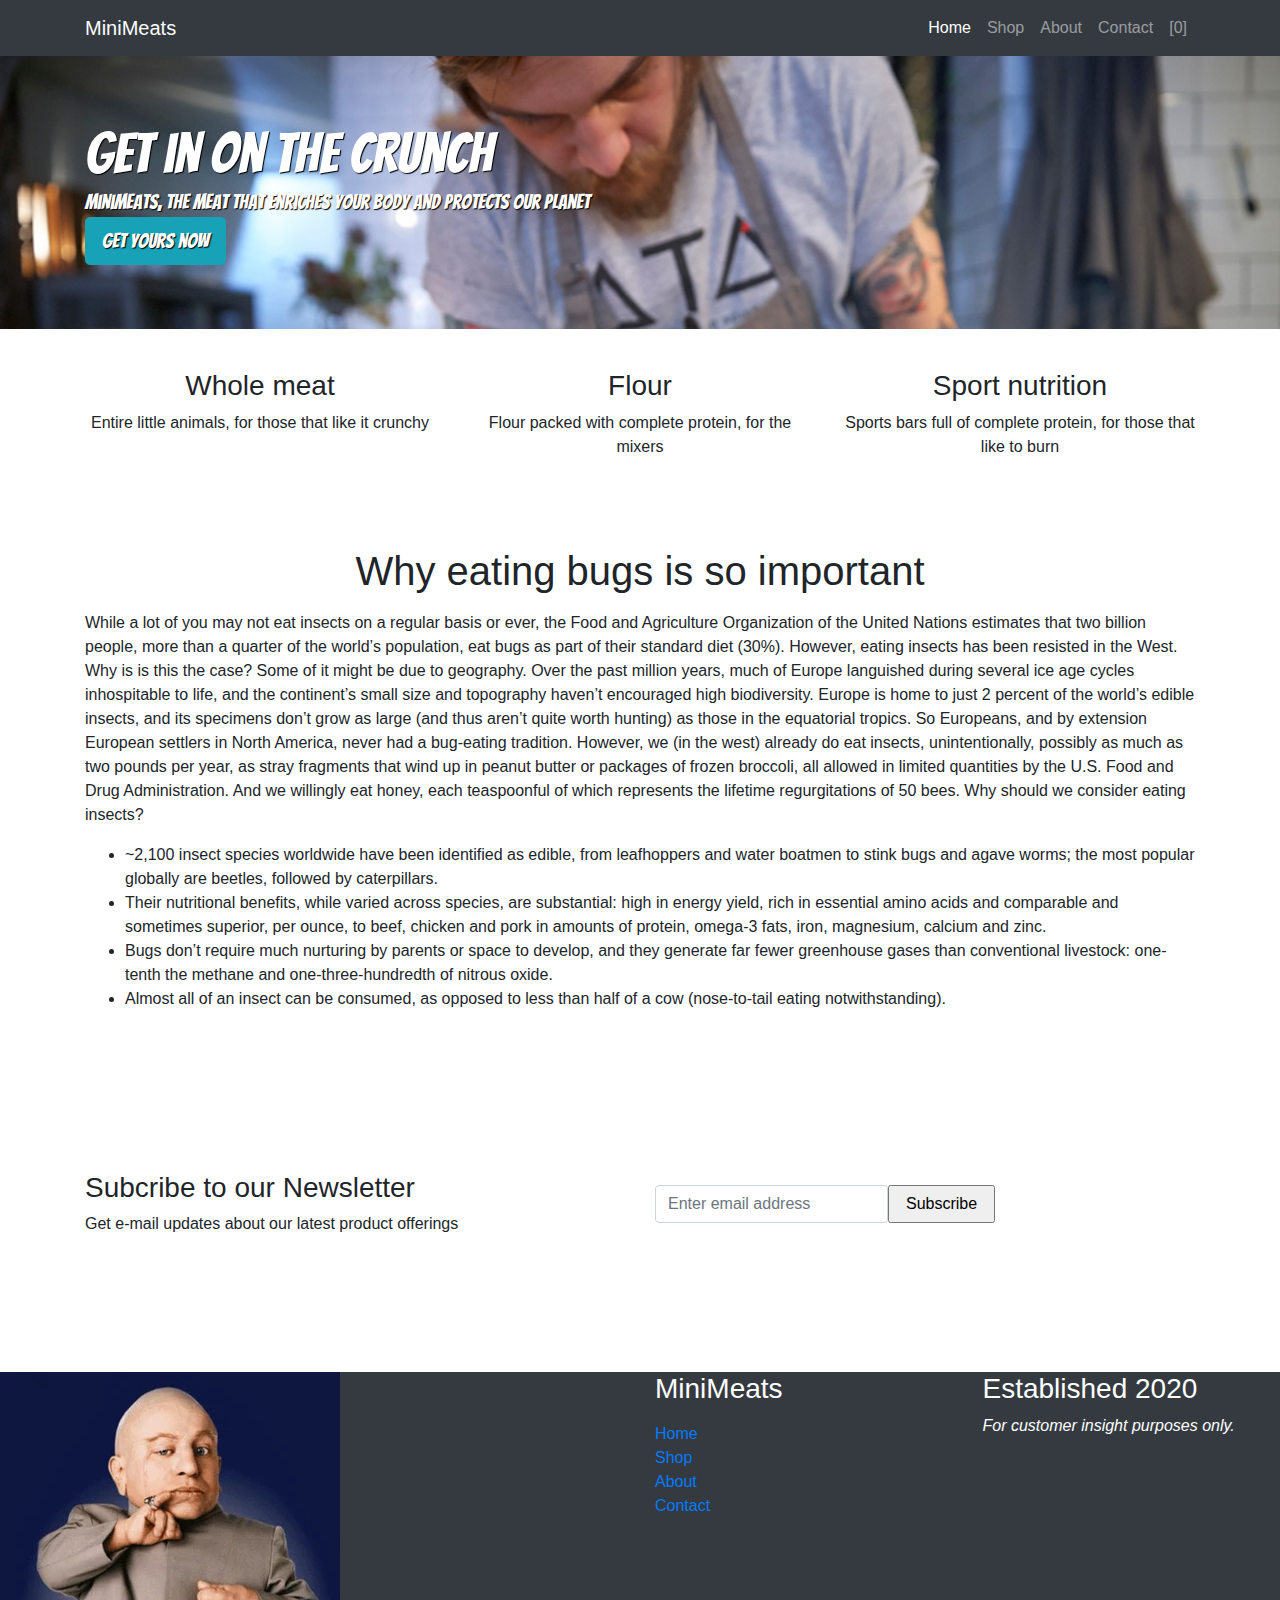
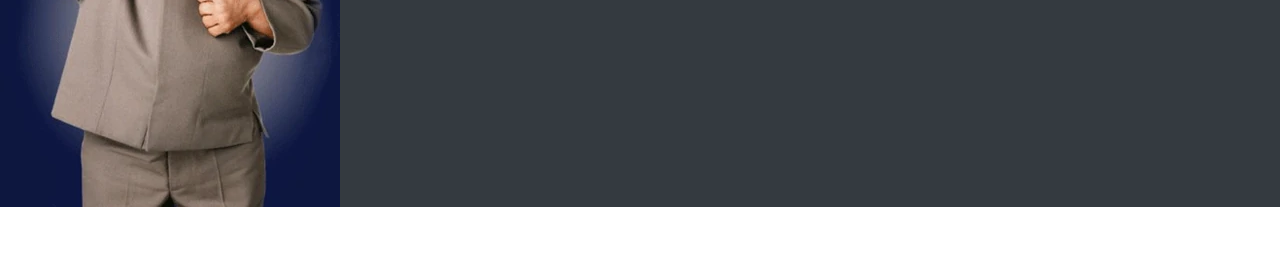
<file: index.html>
<!DOCTYPE html>
<html lang="en">
<head>
  <meta charset="UTF-8">
  <meta name="viewport" content="width=device-width, initial-scale=1.0">

  <!-- Google Fonts -->
  <link href="https://fonts.googleapis.com/css2?family=Bangers&display=swap" rel="stylesheet">

  <!-- Font Awesome -->
  <link rel="stylesheet" href="https://use.fontawesome.com/releases/v5.6.3/css/all.css" integrity="sha384-UHRtZLI+pbxtHCWp1t77Bi1L4ZtiqrqD80Kn4Z8NTSRyMA2Fd33n5dQ8lWUE00s/" crossorigin="anonymous">
  
  <!-- Bootstrap CSS -->
  <link rel="stylesheet" href="https://stackpath.bootstrapcdn.com/bootstrap/4.4.1/css/bootstrap.min.css" integrity="sha384-Vkoo8x4CGsO3+Hhxv8T/Q5PaXtkKtu6ug5TOeNV6gBiFeWPGFN9MuhOf23Q9Ifjh" crossorigin="anonymous">

  <!-- My own CSS -->
  <link rel="stylesheet" href="style.css">
  
  <title>Homepage Insect Offer</title>
</head>
<body>



  <nav class="navbar navbar-expand-md navbar-dark ftco_navbar bg-dark ftco-navbar-light" id="ftco-navbar">
    <div class="container">
      <a class="navbar-brand" href="index.html">MiniMeats</a>
      <button class="navbar-toggler" type="button" data-toggle="collapse" data-target="#ftco-nav" aria-controls="ftco-nav" aria-expanded="false" aria-label="Toggle navigation">
        <span class="navbar-toggler-icon"></span>
      </button>
      <div class="collapse navbar-collapse" id="ftco-nav">
        <ul class="navbar-nav ml-auto">
          <li class="nav-item active"><a href="index.html" class="nav-link">Home</a></li>
          <li class="nav-item"><a href="shop.html" class="nav-link">Shop</a></li>
          <li class="nav-item"><a href="about.html" class="nav-link">About</a></li>
          <li class="nav-item"><a href="contact.html" class="nav-link">Contact</a></li>
          <li class="nav-item cta cta-colored"><a href="cart.html" class="nav-link"><span class="icon-shopping_cart"></span>[0]</a></li>
        </ul>
      </div>
    </div>
  </nav>



  <div class="jumbotron jumbotron-fluid">
    <div class="container">
      <div>
      <h1.jumbotron class="display-4">Get in on the crunch</h1.jumbotron>
      </div>
      <div>
      <h3.jumbotron class="lead">MiniMeats, the meat that enriches your body and protects our planet</h3.jumbotron>
      </div>
      <div>
      <a class="btn btn-info btn-lg" href="shop.html" role="button">Get yours now</a>
      </div>
    </div>
  </div>


  <div class="grid">
    <div class="container">
      <div class="row">
        </div>
      <div class="row">
        <div class="col-sm-4 text-center">
          <h1 class="h1grid"> <i class="fas fa-bug"></i></h1>
          <h3>Whole meat</h3>
          <p>Entire little animals, for those that like it crunchy</p>
        </div>
        <div class="col-sm-4 text-center">
          <h1 class="h1grid"><i class="far fa-snowflake"></i></h1>
          <h3>Flour</h3>
          <p>Flour packed with complete protein, for the mixers</p>
        </div>
        <div class="col-sm-4 text-center">
          <h1 class="h1grid"><i class="fas fa-running"></i></h1>
          <h3>Sport nutrition</h3>
          <p>Sports bars full of complete protein, for those that like to burn</p>
        </div>
      </div>
    </div>
  </div>


  <div class="container py-4">
    <div class="row d-flex justify-content-center py-5">
      <div class="col-lg-12">
        <h1 class="text-center"> Why eating bugs is so important </h1>
        <p><p>While a lot of you may not eat insects on a regular basis or ever, the Food and Agriculture Organization of the United Nations estimates that two billion people, more than a quarter of the world’s population, eat bugs as part of their standard diet (30%). However, eating insects has been resisted in the West. 

          Why is is this the case?  Some of it might be due to geography. Over the past million years, much of Europe languished during several ice age cycles inhospitable to life, and the continent’s small size and topography haven’t encouraged high biodiversity. Europe is home to just 2 percent of the world’s edible insects, and its specimens don’t grow as large (and thus aren’t quite worth hunting) as those in the equatorial tropics. So Europeans, and by extension European settlers in North America, never had a bug-eating tradition.
          
          However, we (in the west) already do eat insects, unintentionally, possibly as much as two pounds per year, as stray fragments that wind up in peanut butter or packages of frozen broccoli, all allowed in limited quantities by the U.S. Food and Drug Administration. And we willingly eat honey, each teaspoonful of which represents the lifetime regurgitations of 50 bees. 
          
          Why should we consider eating insects?
        </p>
        <ul>
          <li>~2,100 insect species worldwide have been identified as edible, from leafhoppers and water boatmen to stink bugs and agave worms; the most popular globally are beetles, followed by caterpillars.</li>
          <li>Their nutritional benefits, while varied across species, are substantial: high in energy yield, rich in essential amino acids and comparable and sometimes superior, per ounce, to beef, chicken and pork in amounts of protein, omega-3 fats, iron, magnesium, calcium and zinc.</li>
          <li>Bugs don’t require much nurturing by parents or space to develop, and they generate far fewer greenhouse gases than conventional livestock: one-tenth the methane and one-three-hundredth of nitrous oxide.</li>
          <li>Almost all of an insect can be consumed, as opposed to less than half of a cow (nose-to-tail eating notwithstanding).</li>
        </ul>
      </div>
    </div>
  </div>


  <div class="container py-4">
    <div class="row d-flex justify-content-center py-5">
      <div class="col-md-6">
        <h3> Subcribe to our Newsletter </h3>
        <p> Get e-mail updates about our latest product offerings </p>
      </div>
      <div class="col-md-6 d-flex align-items-center">
        <form action="#" class="subscribe-form">
          <div class="form-group d-flex">
            <input type="text" class="form-control" placeholder="Enter email address">
            <input type="submit" value="Subscribe" class="submit px-3">
          </div>
        </form>
      </div>
    </div>
  </div>

  

  <div class="row my-5 bg-dark">
    <div class="col-sm-6">
      <img src="minime.gif">
    </div>
    <div class="col-sm-3">
      <h3 class="bottombanner">MiniMeats</h3>
      <ul class="list-unstyled mt-3">
          <li><a href="index.html">Home</a></li>
          <li><a href="shop.html">Shop</a></li>
          <li><a href="about.html">About</a></li>
          <li><a href="contact.html">Contact</a></li>
      </ul>
    </div>
    <div class="col-sm-3">
      <h3 class="bottombanner">Established 2020</h3>
      <p class="bottombanner"><em>For customer insight purposes only.</em></p>
    </div>
  </div>



  <script src="https://code.jquery.com/jquery-3.4.1.slim.min.js" integrity="sha384-J6qa4849blE2+poT4WnyKhv5vZF5SrPo0iEjwBvKU7imGFAV0wwj1yYfoRSJoZ+n" crossorigin="anonymous"></script>
  <script src="https://cdn.jsdelivr.net/npm/popper.js@1.16.0/dist/umd/popper.min.js" integrity="sha384-Q6E9RHvbIyZFJoft+2mJbHaEWldlvI9IOYy5n3zV9zzTtmI3UksdQRVvoxMfooAo" crossorigin="anonymous"></script>
  <script src="https://stackpath.bootstrapcdn.com/bootstrap/4.4.1/js/bootstrap.min.js" integrity="sha384-wfSDF2E50Y2D1uUdj0O3uMBJnjuUD4Ih7YwaYd1iqfktj0Uod8GCExl3Og8ifwB6" crossorigin="anonymous"></script>
</body>
</html>
</file>
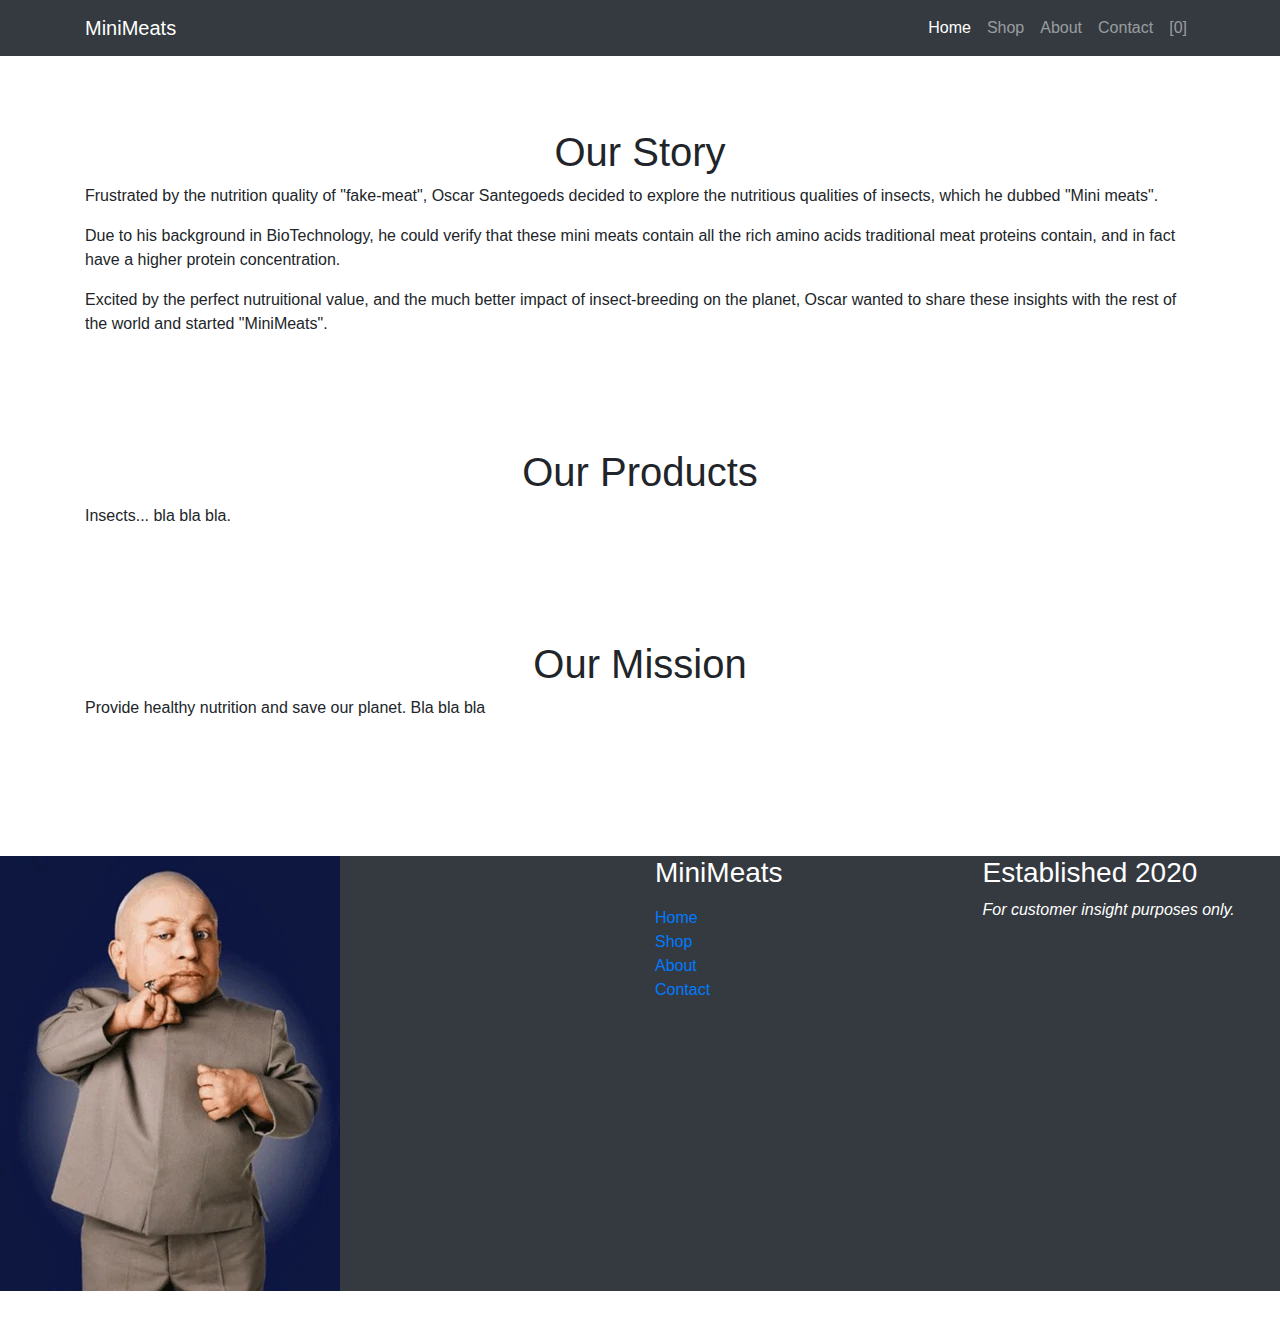
<file: about.html>
<!DOCTYPE html>
<html lang="en">
<head>
  <meta charset="UTF-8">
  <meta name="viewport" content="width=device-width, initial-scale=1.0">

  <!-- Google Fonts -->
  <link href="https://fonts.googleapis.com/css2?family=Bangers&display=swap" rel="stylesheet">
   
  <!-- Font Awesome -->
  <link rel="stylesheet" href="https://use.fontawesome.com/releases/v5.6.3/css/all.css" integrity="sha384-UHRtZLI+pbxtHCWp1t77Bi1L4ZtiqrqD80Kn4Z8NTSRyMA2Fd33n5dQ8lWUE00s/" crossorigin="anonymous">
  
  <!-- Bootstrap CSS -->
  <link rel="stylesheet" href="https://stackpath.bootstrapcdn.com/bootstrap/4.4.1/css/bootstrap.min.css" integrity="sha384-Vkoo8x4CGsO3+Hhxv8T/Q5PaXtkKtu6ug5TOeNV6gBiFeWPGFN9MuhOf23Q9Ifjh" crossorigin="anonymous">

  <!-- My own CSS -->
  <link rel="stylesheet" href="style.css">
  
  <title>Shop MiniMeats</title>
</head>


<body>
    <nav class="navbar navbar-expand-md navbar-dark ftco_navbar bg-dark ftco-navbar-light" id="ftco-navbar">
        <div class="container">
            <a class="navbar-brand" href="index.html">MiniMeats</a>
            <button class="navbar-toggler" type="button" data-toggle="collapse" data-target="#ftco-nav" aria-controls="ftco-nav" aria-expanded="false" aria-label="Toggle navigation">
            <span class="navbar-toggler-icon"></span>
            </button>
            <div class="collapse navbar-collapse" id="ftco-nav">
            <ul class="navbar-nav ml-auto">
                <li class="nav-item active"><a href="index.html" class="nav-link">Home</a></li>
                <li class="nav-item"><a href="shop.html" class="nav-link">Shop</a></li>
                <li class="nav-item"><a href="about.html" class="nav-link">About</a></li>
                <li class="nav-item"><a href="contact.html" class="nav-link">Contact</a></li>
                <li class="nav-item cta cta-colored"><a href="cart.html" class="nav-link"><span class="icon-shopping_cart"></span>[0]</a></li>
            </ul>
            </div>
        </div>
    </nav>


    <div class="container py-4">
        <div class="row d-flex justify-content-center py-5">
            <div class="col-lg-12">
                <h1 class="text-center"> Our Story </h1>
                <p>Frustrated by the nutrition quality of "fake-meat", Oscar Santegoeds decided to explore the nutritious qualities of insects, which he dubbed "Mini meats". </p>
				<p>Due to his background in BioTechnology, he could verify that these mini meats contain all the rich amino acids traditional meat proteins contain, and in fact have a higher protein concentration.</p>
                <p>Excited by the perfect nutruitional value, and the much better impact of insect-breeding on the planet, Oscar wanted to share these insights with the rest of the world and started "MiniMeats".</p>
			</div>
		</div>
        <div class="row d-flex justify-content-center py-5">
            <div class="col-lg-12">
                <h1 class="text-center"> Our Products </h1>
				<p>Insects... bla bla bla.</p>
			</div>
		</div>     
        <div class="row d-flex justify-content-center py-5">
            <div class="col-lg-12">
                <h1 class="text-center"> Our Mission </h1>
				<p>Provide healthy nutrition and save our planet. Bla bla bla</p>
			</div>
		</div>
	</div>


    <div class="row my-5 bg-dark">
        <div class="col-sm-6">
          <img src="minime.gif">
        </div>
        <div class="col-sm-3">
          <h3 class="bottombanner">MiniMeats</h3>
          <ul class="list-unstyled mt-3">
              <li><a href="index.html">Home</a></li>
              <li><a href="shop.html">Shop</a></li>
              <li><a href="about.html">About</a></li>
              <li><a href="contact.html">Contact</a></li>
          </ul>
        </div>
        <div class="col-sm-3">
          <h3 class="bottombanner">Established 2020</h3>
          <p class="bottombanner"><em>For customer insight purposes only.</em></p>
        </div>
      </div>

      
    <!-- Optional JavaScript -->
    <!-- jQuery first, then Popper.js, then Bootstrap JS -->
    <script src="https://code.jquery.com/jquery-3.4.1.slim.min.js" integrity="sha384-J6qa4849blE2+poT4WnyKhv5vZF5SrPo0iEjwBvKU7imGFAV0wwj1yYfoRSJoZ+n" crossorigin="anonymous"></script>
    <script src="https://cdn.jsdelivr.net/npm/popper.js@1.16.0/dist/umd/popper.min.js" integrity="sha384-Q6E9RHvbIyZFJoft+2mJbHaEWldlvI9IOYy5n3zV9zzTtmI3UksdQRVvoxMfooAo" crossorigin="anonymous"></script>
    <script src="https://stackpath.bootstrapcdn.com/bootstrap/4.4.1/js/bootstrap.min.js" integrity="sha384-wfSDF2E50Y2D1uUdj0O3uMBJnjuUD4Ih7YwaYd1iqfktj0Uod8GCExl3Og8ifwB6" crossorigin="anonymous"></script>
  
</body>
</file>
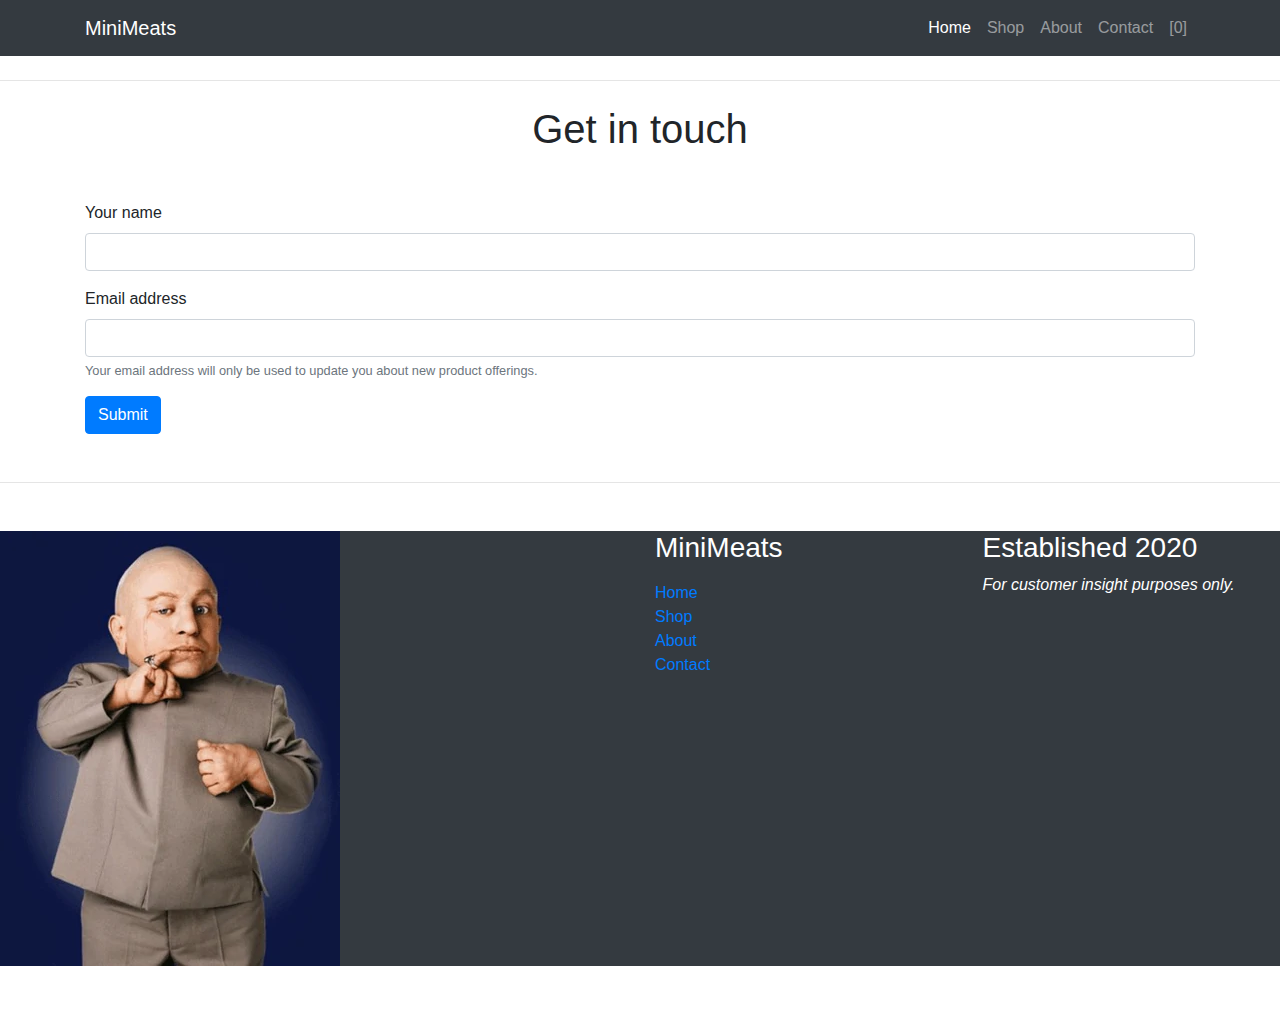
<file: contact.html>
<!DOCTYPE html>
<html lang="en">
<head>
  <meta charset="UTF-8">
  <meta name="viewport" content="width=device-width, initial-scale=1.0">

  <!-- Google Fonts -->
  <link href="https://fonts.googleapis.com/css2?family=Bangers&display=swap" rel="stylesheet">
   
  <!-- Font Awesome -->
  <link rel="stylesheet" href="https://use.fontawesome.com/releases/v5.6.3/css/all.css" integrity="sha384-UHRtZLI+pbxtHCWp1t77Bi1L4ZtiqrqD80Kn4Z8NTSRyMA2Fd33n5dQ8lWUE00s/" crossorigin="anonymous">
  
  <!-- Bootstrap CSS -->
  <link rel="stylesheet" href="https://stackpath.bootstrapcdn.com/bootstrap/4.4.1/css/bootstrap.min.css" integrity="sha384-Vkoo8x4CGsO3+Hhxv8T/Q5PaXtkKtu6ug5TOeNV6gBiFeWPGFN9MuhOf23Q9Ifjh" crossorigin="anonymous">

  <!-- My own CSS -->
  <link rel="stylesheet" href="style.css">
  
  <title>Shop MiniMeats</title>
</head>


<body>
    <nav class="navbar navbar-expand-md navbar-dark ftco_navbar bg-dark ftco-navbar-light" id="ftco-navbar">
        <div class="container">
            <a class="navbar-brand" href="index.html">MiniMeats</a>
            <button class="navbar-toggler" type="button" data-toggle="collapse" data-target="#ftco-nav" aria-controls="ftco-nav" aria-expanded="false" aria-label="Toggle navigation">
            <span class="navbar-toggler-icon"></span>
            </button>
            <div class="collapse navbar-collapse" id="ftco-nav">
            <ul class="navbar-nav ml-auto">
                <li class="nav-item active"><a href="index.html" class="nav-link">Home</a></li>
                <li class="nav-item"><a href="shop.html" class="nav-link">Shop</a></li>
                <li class="nav-item"><a href="about.html" class="nav-link">About</a></li>
                <li class="nav-item"><a href="contact.html" class="nav-link">Contact</a></li>
                <li class="nav-item cta cta-colored"><a href="cart.html" class="nav-link"><span class="icon-shopping_cart"></span>[0]</a></li>
            </ul>
            </div>
        </div>
    </nav>

    <hr class="my-4">

    <div class="container text-center">
      <h1>Get in touch</h1>
    </div>

    <div class="container my-5">
      <form netlify="">
        <div class="form-group">
          <label for="name">Your name</label>
          <input type="text" class="form-control" id="name" name="name">
        </div>
        <div class="form-group">
          <label for="email">Email address</label>
          <input type="email" class="form-control" id="email" name="email">
          <small class="form-text text-muted">Your email address will only be used to update you about new product offerings.</small>
        </div>
        <button type="submit" class="btn btn-primary">Submit</button>
      </form>
    </div>

    <hr class="my-4">


    <div class="row my-5 bg-dark">
        <div class="col-sm-6">
          <img src="minime.gif">
        </div>
        <div class="col-sm-3">
          <h3 class="bottombanner">MiniMeats</h3>
          <ul class="list-unstyled mt-3">
              <li><a href="index.html">Home</a></li>
              <li><a href="shop.html">Shop</a></li>
              <li><a href="about.html">About</a></li>
              <li><a href="contact.html">Contact</a></li>
          </ul>
        </div>
        <div class="col-sm-3">
          <h3 class="bottombanner">Established 2020</h3>
          <p class="bottombanner"><em>For customer insight purposes only.</em></p>
        </div>
      </div>

      
    <!-- Optional JavaScript -->
    <!-- jQuery first, then Popper.js, then Bootstrap JS -->
    <script src="https://code.jquery.com/jquery-3.4.1.slim.min.js" integrity="sha384-J6qa4849blE2+poT4WnyKhv5vZF5SrPo0iEjwBvKU7imGFAV0wwj1yYfoRSJoZ+n" crossorigin="anonymous"></script>
    <script src="https://cdn.jsdelivr.net/npm/popper.js@1.16.0/dist/umd/popper.min.js" integrity="sha384-Q6E9RHvbIyZFJoft+2mJbHaEWldlvI9IOYy5n3zV9zzTtmI3UksdQRVvoxMfooAo" crossorigin="anonymous"></script>
    <script src="https://stackpath.bootstrapcdn.com/bootstrap/4.4.1/js/bootstrap.min.js" integrity="sha384-wfSDF2E50Y2D1uUdj0O3uMBJnjuUD4Ih7YwaYd1iqfktj0Uod8GCExl3Og8ifwB6" crossorigin="anonymous"></script>
  
</body>
</file>
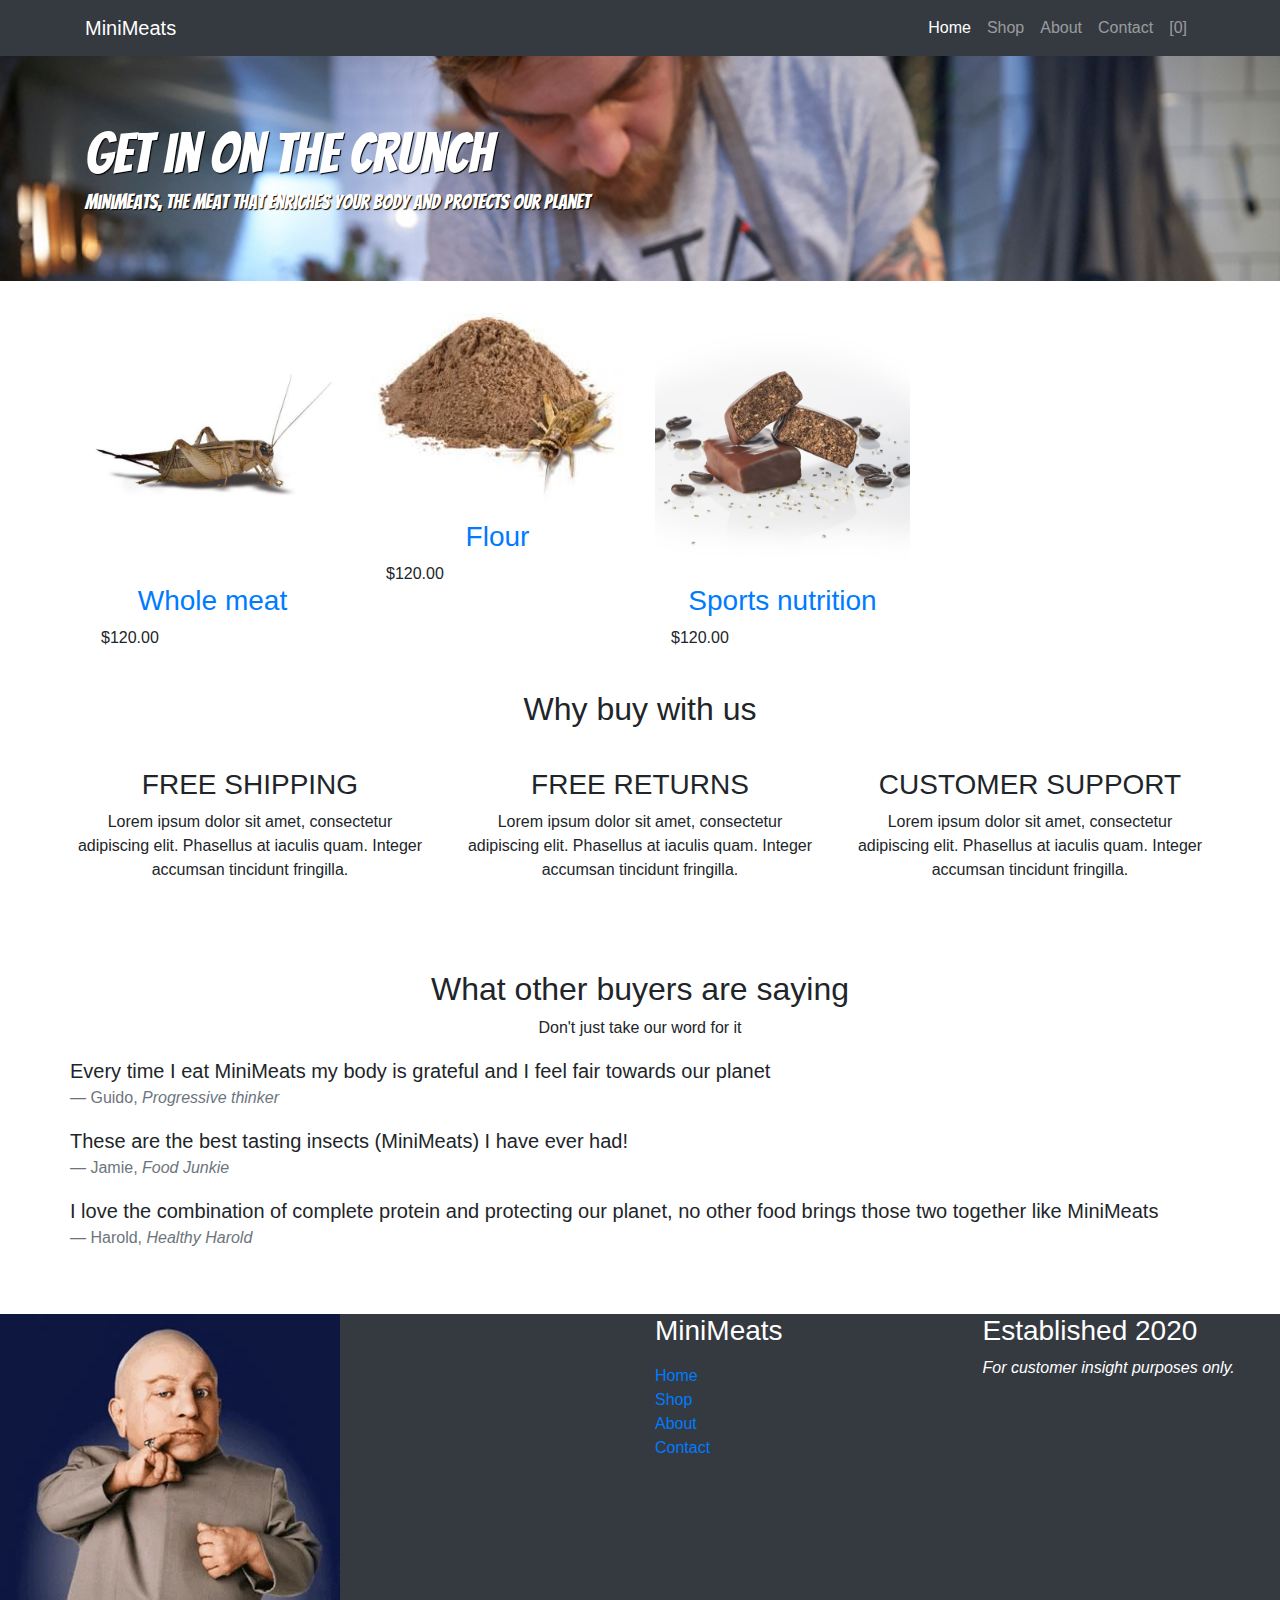
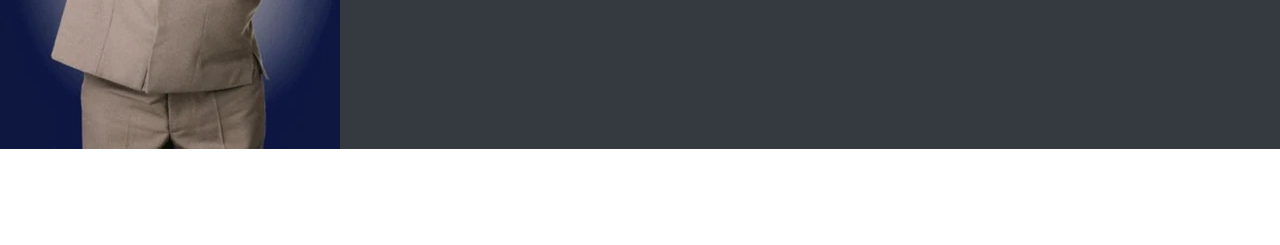
<file: shop.html>
<!DOCTYPE html>
<html lang="en">
<head>
  <meta charset="UTF-8">
  <meta name="viewport" content="width=device-width, initial-scale=1.0">

  <!-- Google Fonts -->
  <link href="https://fonts.googleapis.com/css2?family=Bangers&display=swap" rel="stylesheet">
   
  <!-- Font Awesome -->
  <link rel="stylesheet" href="https://use.fontawesome.com/releases/v5.6.3/css/all.css" integrity="sha384-UHRtZLI+pbxtHCWp1t77Bi1L4ZtiqrqD80Kn4Z8NTSRyMA2Fd33n5dQ8lWUE00s/" crossorigin="anonymous">
  
  <!-- Bootstrap CSS -->
  <link rel="stylesheet" href="https://stackpath.bootstrapcdn.com/bootstrap/4.4.1/css/bootstrap.min.css" integrity="sha384-Vkoo8x4CGsO3+Hhxv8T/Q5PaXtkKtu6ug5TOeNV6gBiFeWPGFN9MuhOf23Q9Ifjh" crossorigin="anonymous">

  <!-- My own CSS -->
  <link rel="stylesheet" href="style.css">
  
  <title>Shop MiniMeats</title>
</head>
<body>


  <nav class="navbar navbar-expand-md navbar-dark ftco_navbar bg-dark ftco-navbar-light" id="ftco-navbar">
    <div class="container">
      <a class="navbar-brand" href="index.html">MiniMeats</a>
      <button class="navbar-toggler" type="button" data-toggle="collapse" data-target="#ftco-nav" aria-controls="ftco-nav" aria-expanded="false" aria-label="Toggle navigation">
        <span class="navbar-toggler-icon"></span>
      </button>
      <div class="collapse navbar-collapse" id="ftco-nav">
        <ul class="navbar-nav ml-auto">
          <li class="nav-item active"><a href="index.html" class="nav-link">Home</a></li>
          <li class="nav-item"><a href="shop.html" class="nav-link">Shop</a></li>
          <li class="nav-item"><a href="about.html" class="nav-link">About</a></li>
          <li class="nav-item"><a href="contact.html" class="nav-link">Contact</a></li>
          <li class="nav-item cta cta-colored"><a href="cart.html" class="nav-link"><span class="icon-shopping_cart"></span>[0]</a></li>
        </ul>
      </div>
    </div>
  </nav>

  
  <div class="jumbotron jumbotron-fluid">
    <div class="container">
      <div>
      <h1.jumbotron class="display-4">Get in on the crunch</h1.jumbotron>
      </div>
      <div>
      <h3.jumbotron class="lead">MiniMeats, the meat that enriches your body and protects our planet</h3.jumbotron>
      </div>
    </div>
  </div>


  <div class="container">
    <div class="row">
        <div class="col-md-6 col-lg-3 ftco-animate fadeInUp ftco-animated">
            <div class="product">
                <a href="#" class="img-prod"><img class="img-fluid" src="cricket.jpg" alt="Colorlib Template">
                    <div class="overlay"></div>
                </a>
                <div class="text py-3 pb-4 px-3 text-center">
                    <h3><a href="#">Whole meat</a></h3>
                    <div class="d-flex">
                        <div class="pricing">
                            <p class="price"><span>$120.00</span></p>
                        </div>
                    </div>
                </div>
            </div>
        </div>
        <div class="col-md-6 col-lg-3 ftco-animate fadeInUp ftco-animated">
            <div class="product">
                <a href="#" class="img-prod"><img class="img-fluid" src="cricketflour.jpg" alt="Colorlib Template">
                    <div class="overlay"></div>
                </a>
                <div class="text py-3 pb-4 px-3 text-center">
                    <h3><a href="#">Flour</a></h3>
                    <div class="d-flex">
                        <div class="pricing">
                            <p class="price"><span>$120.00</span></p>
                        </div>
                    </div>
                </div>
            </div>
        </div>
        <div class="col-md-6 col-lg-3 ftco-animate fadeInUp ftco-animated">
            <div class="product">
                <a href="#" class="img-prod"><img class="img-fluid" src="cricketbar.jpg" alt="Colorlib Template">
                    <div class="overlay"></div>
                </a>
                <div class="text py-3 pb-4 px-3 text-center">
                    <h3><a href="#">Sports nutrition</a></h3>
                    <div class="d-flex">
                        <div class="pricing">
                            <p class="price"><span>$120.00</span></p>
                        </div>
                    </div>
                </div>
            </div>
        </div>
    </div>
</div>


<div class="site-section site-section-sm site-blocks-1">
    <div class="container">
        <div class="row">
            <div class="col text-center">
                <h2>Why buy with us</h2>
            </div>
            <div class="row mt-4">
                <div class="col-sm-4 text-center">
                    <h1 class="h1grid"> <i class="fas fa-shipping-fast"></i></h1>
                    <h3 class="text-uppercase">Free Shipping</h3>
                    <p>Lorem ipsum dolor sit amet, consectetur adipiscing elit. Phasellus at iaculis quam. Integer accumsan tincidunt fringilla.</p>
                </div>
                <div class="col-sm-4 text-center">
                    <h1 class="h1grid"> <i class="fas fa-undo-alt"></i></h1>
                    <h3 class="text-uppercase">Free Returns</h3>
                    <p>Lorem ipsum dolor sit amet, consectetur adipiscing elit. Phasellus at iaculis quam. Integer accumsan tincidunt fringilla.</p>
                </div>
                <div class="col-sm-4 text-center">
                    <h1 class="h1grid"> <i class="fas fa-concierge-bell"></i></h1>
                    <h3 class="text-uppercase">Customer Support</h3>
                    <p>Lorem ipsum dolor sit amet, consectetur adipiscing elit. Phasellus at iaculis quam. Integer accumsan tincidunt fringilla.</p>
                </div>
            </div>
        </div>
    </div>
</div>

<div class="testimonials my-4 py-4">
    <div class="container">
      <div class="row my-4">
        <div class="col text-center">
          <h2>What other buyers are saying</h2>
          <p>Don't just take our word for it</p>
        </div>
        <row>
        <div>
            <blockquote class="blockquote">
                <p class="mb-0">Every time I eat MiniMeats my body is grateful and I feel fair towards our planet</p>
                <footer class="blockquote-footer">Guido, <cite title="Brother of founder">Progressive thinker</cite></footer>
            </blockquote>
        </div>
        <div>
            <blockquote class="blockquote">
                <p class="mb-0">These are the best tasting insects (MiniMeats) I have ever had!</p>
                <footer class="blockquote-footer">Jamie, <cite title="Food Junkie">Food Junkie</cite></footer>
            </blockquote>
        </div>
        <div>
            <blockquote class="blockquote">
                <p class="mb-0">I love the combination of complete protein and protecting our planet, no other food brings those two together like MiniMeats</p>
                <footer class="blockquote-footer">Harold, <cite title="Healthy Harold">Healthy Harold</cite></footer>
            </blockquote>
        </div>
        </row>
    </div>
</div>


<div class="row my-5 bg-dark">
    <div class="col-sm-6">
      <img src="minime.gif">
    </div>
    <div class="col-sm-3">
      <h3 class="bottombanner">MiniMeats</h3>
      <ul class="list-unstyled mt-3">
          <li><a href="index.html">Home</a></li>
          <li><a href="shop.html">Shop</a></li>
          <li><a href="about.html">About</a></li>
          <li><a href="contact.html">Contact</a></li>
      </ul>
    </div>
    <div class="col-sm-3">
      <h3 class="bottombanner">Established 2020</h3>
      <p class="bottombanner"><em>For customer insight purposes only.</em></p>
    </div>
  </div>


  
  <script src="https://code.jquery.com/jquery-3.4.1.slim.min.js" integrity="sha384-J6qa4849blE2+poT4WnyKhv5vZF5SrPo0iEjwBvKU7imGFAV0wwj1yYfoRSJoZ+n" crossorigin="anonymous"></script>
  <script src="https://cdn.jsdelivr.net/npm/popper.js@1.16.0/dist/umd/popper.min.js" integrity="sha384-Q6E9RHvbIyZFJoft+2mJbHaEWldlvI9IOYy5n3zV9zzTtmI3UksdQRVvoxMfooAo" crossorigin="anonymous"></script>
  <script src="https://stackpath.bootstrapcdn.com/bootstrap/4.4.1/js/bootstrap.min.js" integrity="sha384-wfSDF2E50Y2D1uUdj0O3uMBJnjuUD4Ih7YwaYd1iqfktj0Uod8GCExl3Og8ifwB6" crossorigin="anonymous"></script>
</body>
</html>
</file>
<file: style.css>
/* Modify stuff for the entire body (h1) */
head {
    background-color: white;
}

body {
    background-color: white;
    font-family: Arial, Helvetica, sans-serif;
}
  
h1 {color: 343a40;
    font-style: normal;
}

h2 {color: 343a40;
   font-style: normal;
}

h3 {color: 343a40;
    font-style: normal;
}

/* Modify stuff for all paragraphs (p) */
p {
    color: 343a40;
}

li {
    color: 343a40;
}


/* Modify the Jumbotron */
.jumbotron {
    /* Background */
    background-image: url(HomePageCoolInsects.jpg);
    background-repeat: no-repeat;
    background-size: cover;
  
    /* Fonts */
    /* The text-shadow helps the white text stand out better on a darker background */
    color: white;
    text-shadow: 1px 1px 1px black;
    font-family: Bangers;
  }

.grid {
    background-color: white;
}

.bottombanner{
    color: white;
}
</file>
